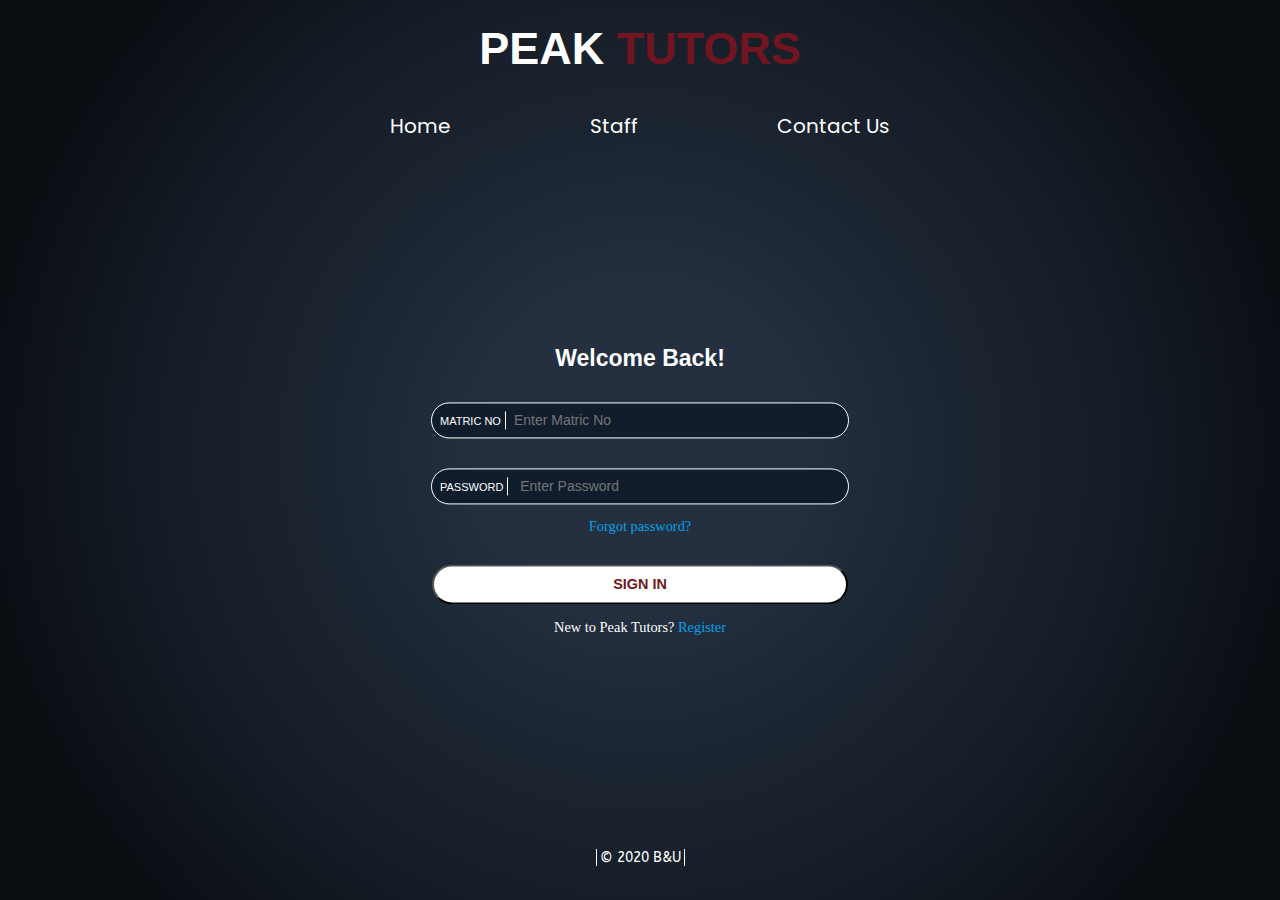
<file: index.html>
<!DOCTYPE html>
<html lang="en">
<head>
    <meta charset="UTF-8">
    <meta name="viewport" content="width=device-width, initial-scale=1.0, maximum-scale=1, user-scalable=0">
    <title>index</title>
    <link rel="stylesheet" href="peak.css" type="text/css">
    <link rel="stylesheet" href="peak1.css" type="text/css">
    <link href='https://fonts.googleapis.com/css?family=ABeeZee' rel="stylesheet">
    <link href='https://fonts.googleapis.com/css?family=Poppins' rel="stylesheet">
   
</head>
<body>
    <div class="grid-container">
        <div class="item1"><span class="you">Peak <span class="nope">Tutors</span></div>
        <div class="item2">
            <nav>
                <div class="hamburger">
                    <div class="line1"></div>
                    <div class="line2"></div>
                    <div class="line3"></div>
                </div>
                <ul class="nav-links">
                    <li><a class ="admit" href="#">Home</a></li>
                    <li><a class ="admit" href="#">Staff</a></li>
                    <li><a class ="admit" href="#">Contact Us</a></li>
                </ul>
            </nav>
        </div> 
        <div class="item3">
            <div id="item3a">
                <form autocomplete = "off" id="login-form" method="POST" action= "https://peak-tutors-ub.herokuapp.com/api/accounts/login/" >
                   <span id="note">Welcome Back!</span>
                    <div class="item3a1">
                        <label for="matricno">MATRIC NO</label>
                        <input type="text" id="matricno" name="matricno" placeholder="Enter Matric No" required pattern = "^([A-Za-z]{3})\/([1-9]{1}[0-9]{3})\/([0-9]{3})$" title="Requested format is ABC/2001/101"> <br>
                    </div>
                    <div class="item3a1">
                        <label for="password">PASSWORD</label>
                        <input type="password" id="password" name="password" placeholder=" Enter Password" required pattern = "[^\s]+" minlength="6" title="Password must not contain WhiteSpace, and at least 6 or more characters">
                    </div>
                    <div class="item3a2">
                        <a class="boom" href="#"><p>Forgot password?</p></a>
                        <input type="submit" id = "button" value="SIGN IN" class="typetwo">
                    </div>
                </form>
                <p class="boomtwo">New to Peak Tutors? 
                    <a id="signup-btn" onclick="kris()" class="boomthird" href="#">Register</a>
                </p>
            </div>
           <div id="item3b">
                <span id="note">REGISTER</span>
                <form autocomplete = "off" id="signup-form" method="POST" action="https://peak-tutors-ub.herokuapp.com/api/accounts/register/">
                    <div class="item3b1">
                        <label for="email">EMAIL</label>
                        <input type="email" id="email" name="email" placeholder= "Enter Email" required pattern = "^([a-zA-Z0-9_\.]+)@([a-zA-Z0-9_\.]+)\.([A-Za-z]{3})$" title="Requested format is name@example.com"> <br>
                    </div>
                    <div class="item3b1">
                        <label for="signup-matricno">MATRIC NO</label>
                        <input type="text" id="signup-matricno" name="signup-matricno" placeholder="Enter Matric No" required pattern = "^([A-Za-z]{3})\/([1-9]{1}[0-9]{3})\/([0-9]{3})$" title="Requested format is ABC/2001/101" > <br>  
                    </div>
                    <div class="item3b1">
                        <label for="signup-password">PASSWORD</label>
                        <input type="password" id="signup-password" name="signup-password" placeholder="Enter Password" required  pattern = "[^\s]+" minlength="6" title="Password must not contain WhiteSpace, and at least 6 or more characters"> <br>
                    </div>
                    <div class="item3b1">
                        <label for="password2">CONFIRM PASSWORD</label>
                        <input type="password" id="password2" name="password2" placeholder="Confirm Password" required> <br>
                    </div>
                    <input type="submit" id = "signbtn" value="SIGN UP" class="typetwo cup">
                </form>
            </div> 
        </div>
        <div class="item4">
            <div id="foot">
                <footer>
                    <!-- <a  class="gmail" href="mailto:ojoblessingabidemi@gmail.com" target="_blank"><i class="far fa-envelope fa-lg"></i></a>
                    <a class="linkedin"  href="https://www.linkedin.com/in/blessing-ojo-4848b6196" target="_blank"><i class="fab fa-linkedin fa-lg"></i></a>
                    <a  class="gmail" href="mailto:alozieuche17@gmail.com" target="_blank"><i class="far fa-envelope fa-lg"></i></a>
                    <a class="linkedin"  href="https://www.linkedin.com/in/alozie-uche/" target="_blank"><i class="fab fa-linkedin fa-lg"></i></a> -->
                    <p><span class="foot"> &#169; 2020 B&#38;U </p>
                </footer>
            </div>  
        </div>
    </div>
    <script src="jqry.js"></script>
    <script src="peakt.js"></script>
    <script src="index.js"></script>
    <!-- <script src="https://kit.fontawesome.com/a076d05399.js"></script> -->
</body>
</html>
</file>
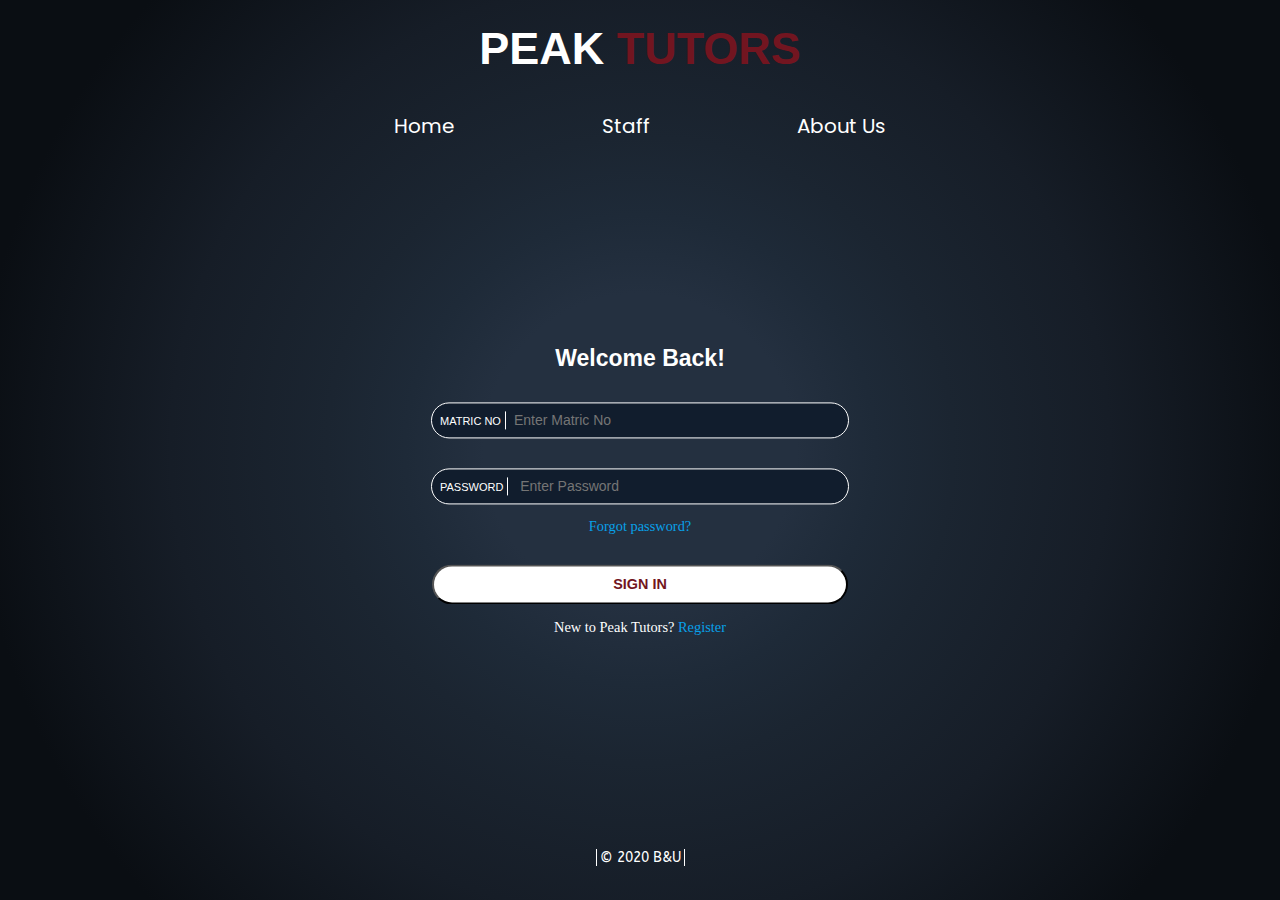
<file: Tutorial-Eportal/html/index.html>
<!DOCTYPE html>
<html lang="en">
<head>
    <meta charset="UTF-8">
    <meta name="viewport" content="width=device-width, initial-scale=1.0, maximum-scale=1, user-scalable=0">
    <title>index</title>
    <link rel="stylesheet" href="/Tutorial-Eportal/css/peak.css" type="text/css">
    <link rel="stylesheet" href="/Tutorial-Eportal/css/peak1.css" type="text/css">
    <link href='https://fonts.googleapis.com/css?family=ABeeZee' rel="stylesheet">
    <link href='https://fonts.googleapis.com/css?family=Poppins' rel="stylesheet">
   
</head>
<body>
    <div class="grid-container">
        <div class="item1"><span class="you">Peak <span class="nope">Tutors</span></div>
        <div class="item2">
            <nav>
                <div class="hamburger">
                    <div class="line1"></div>
                    <div class="line2"></div>
                    <div class="line3"></div>
                </div>
                <ul class="nav-links">
                    <li><a class ="admit" href="index.html">Home</a></li>
                    <li><a class ="admit" href="#">Staff</a></li>
                    <li><a class ="admit" href="#">About Us</a></li>
                </ul>
            </nav>
        </div> 
        <div class="item3">
            <div id="item3a">
                <form autocomplete = "off" id="login-form" method="POST" action= "https://peak-tutors-ub.herokuapp.com/api/accounts/login/" >
                   <span id="note">Welcome Back!</span>
                    <div class="item3a1">
                        <label for="matricno">MATRIC NO</label>
                        <input type="text" id="matricno" name="matricno" placeholder="Enter Matric No" required pattern = "^([A-Za-z]{3})\/([1-9]{1}[0-9]{3})\/([0-9]{3})$" title="Requested format is ABC/2001/101"> <br>
                    </div>
                    <div class="item3a1">
                        <label for="password">PASSWORD</label>
                        <input type="password" id="password" name="password" placeholder=" Enter Password" required pattern = "[^\s]+" minlength="6" title="Password must not contain WhiteSpace, and at least 6 or more characters">
                    </div>
                    <div class="item3a2">
                        <a class="boom" href="#"><p>Forgot password?</p></a>
                        <input type="submit" id = "button" value="SIGN IN" class="typetwo">
                    </div>
                </form>
                <p class="boomtwo">New to Peak Tutors? 
                    <a id="signup-btn" onclick="kris()" class="boomthird" href="#">Register</a>
                </p>
            </div>
           <div id="item3b">
                <span id="note">REGISTER</span>
                <form autocomplete = "off" id="signup-form" method="POST" action="https://peak-tutors-ub.herokuapp.com/api/accounts/register/">
                    <div class="item3b1">
                        <label for="email">EMAIL</label>
                        <input type="email" id="email" name="email" placeholder= "Enter Email" required pattern = "^([a-zA-Z0-9_\.]+)@([a-zA-Z0-9_\.]+)\.([A-Za-z]{3})$" title="Requested format is name@example.com"> <br>
                    </div>
                    <div class="item3b1">
                        <label for="signup-matricno">MATRIC NO</label>
                        <input type="text" id="signup-matricno" name="signup-matricno" placeholder="Enter Matric No" required pattern = "^([A-Za-z]{3})\/([1-9]{1}[0-9]{3})\/([0-9]{3})$" title="Requested format is ABC/2001/101" > <br>  
                    </div>
                    <div class="item3b1">
                        <label for="signup-password">PASSWORD</label>
                        <input type="password" id="signup-password" name="signup-password" placeholder="Enter Password" required  pattern = "[^\s]+" minlength="6" title="Password must not contain WhiteSpace, and at least 6 or more characters"> <br>
                    </div>
                    <div class="item3b1">
                        <label for="password2">CONFIRM PASSWORD</label>
                        <input type="password" id="password2" name="password2" placeholder="Confirm Password" required> <br>
                    </div>
                    <input type="submit" id = "signbtn" value="SIGN UP" class="typetwo cup">
                </form>
            </div> 
        </div>
        <div class="item4">
            <div id="foot">
                <footer>
                    <!-- <a  class="gmail" href="mailto:ojoblessingabidemi@gmail.com" target="_blank"><i class="far fa-envelope fa-lg"></i></a>
                    <a class="linkedin"  href="https://www.linkedin.com/in/blessing-ojo-4848b6196" target="_blank"><i class="fab fa-linkedin fa-lg"></i></a>
                    <a  class="gmail" href="mailto:alozieuche17@gmail.com" target="_blank"><i class="far fa-envelope fa-lg"></i></a>
                    <a class="linkedin"  href="https://www.linkedin.com/in/alozie-uche/" target="_blank"><i class="fab fa-linkedin fa-lg"></i></a> -->
                    <p><span class="foot"> &#169; 2020 B&#38;U </p>
                </footer>
            </div>  
        </div>
    </div>
    <script src="/Tutorial-Eportal/javascript/jqry.js"></script>
    <script src="/Tutorial-Eportal/javascript/peakt.js"></script>
    <script src="/Tutorial-Eportal/javascript/index.js"></script>
    <!-- <script src="https://kit.fontawesome.com/a076d05399.js"></script> -->
</body>
</html>
</file>
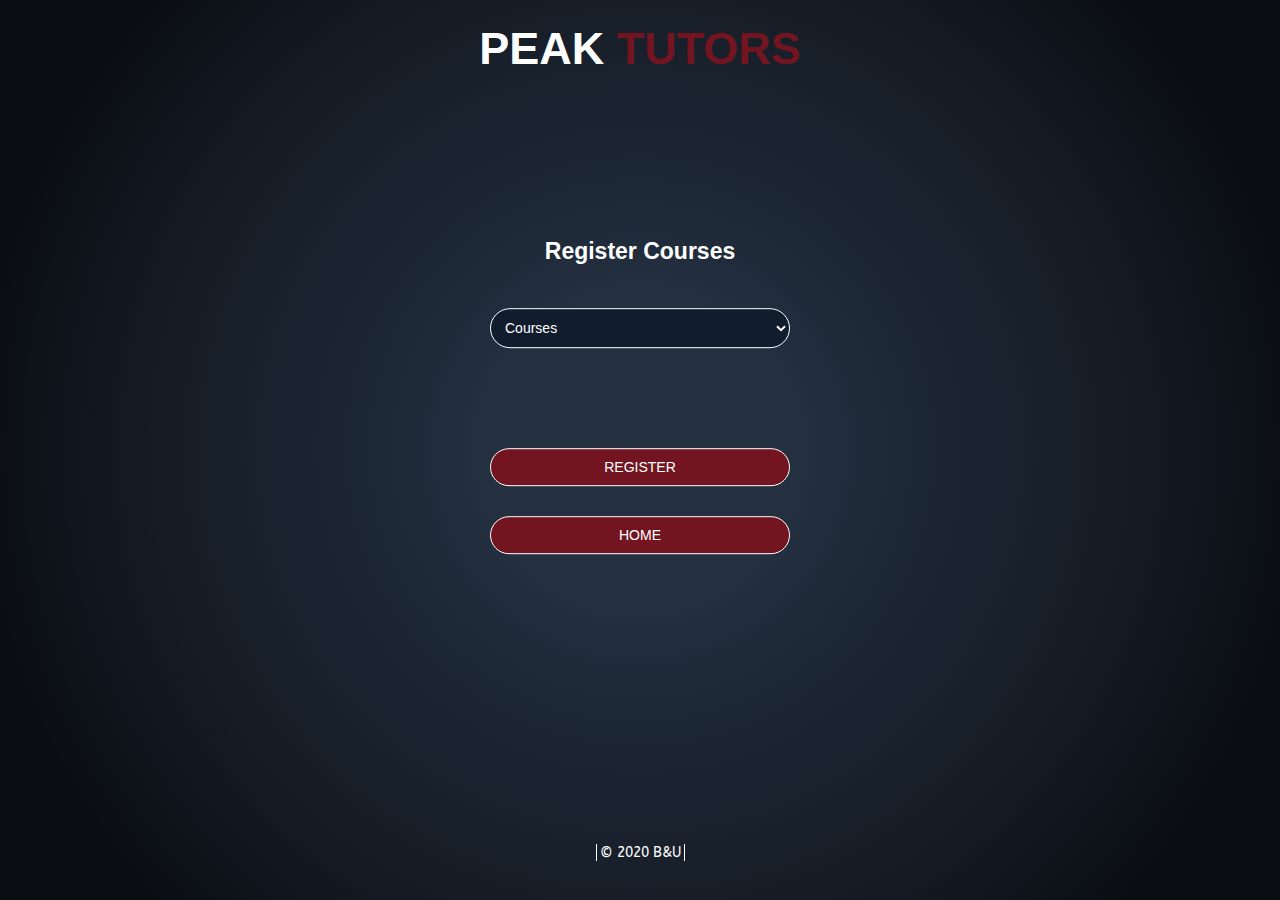
<file: RegisterCourse.html>
<!DOCTYPE html>
<html lang="en">
<head>
    <meta charset="UTF-8">
    <meta name="viewport" content="width=device-width, initial-scale=1.0">
    <title>Register Course</title>
    <link rel="stylesheet" href="RegisterCourse.css" type="text/css">
    <link rel="stylesheet" href="RegisterCourse1.css" type="text/css">
    <link href='https://fonts.googleapis.com/css?family=ABeeZee' rel="stylesheet">
</head>
<body>
    <div class="grid-container">
        <div class="item1"><span class="you">Peak <span class="nope">Tutors</span></div>
        <div class="item2">
            <div class="item2a">
                <p class="course">Register Courses</p>
                <form method = "POST" autocomplete= "off" id="registercourse" >
                    <select id="myselect" name="myselect">
                        <option>Courses</option>
                        
                    </select> <br>
                        <input type="submit" id = "submit" value="REGISTER">
                
                </form>
                <a href="homepage.html"><button class="submit">HOME</button></a>
            </div>
        </div>
        <div class="item3">
            <div id="foot">
                <footer>
                    <p><span class="foot"> &#169; 2020 B&#38;U </p>
                </footer>
            </div>  
        </div>
    </div>
    <script src="jqry.js"></script>
    <script src="RegisterCourse.js"></script>
</body>
</html>
</file>
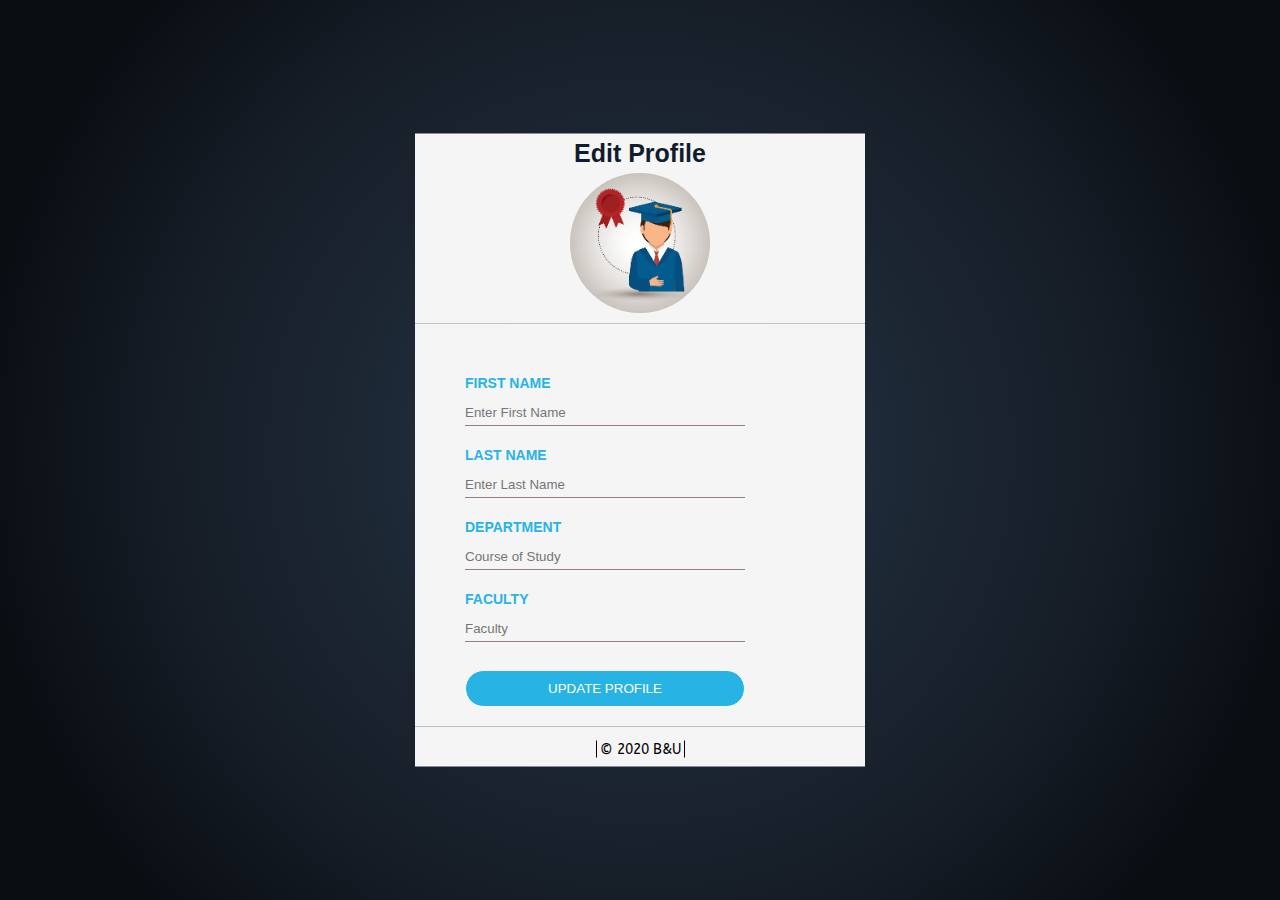
<file: Tutorial-Eportal/html/editprofile.html>
<!DOCTYPE html>
<html lang="en">
<head>
    <meta charset="UTF-8">
    <meta name="viewport" content="width=device-width, initial-scale=1.0, maximum-scale=1, user-scalable=0">
    <title>profile</title>
    <link rel = "stylesheet" href = "/Tutorial-Eportal/css/profile.css" type = "text/css">
    <link rel = "stylesheet" href = "/Tutorial-Eportal/css/profile.css" type = "text/css">
    <link href='https://fonts.googleapis.com/css?family=ABeeZee' rel="stylesheet">
</head>
<body>
    <div class = "grid-container">
        <div class = "item1">
            <div class="wrap">
                <span id="note">Edit Profile</span>
                <div class="image"></div>
            </div>
        </div>
        <div class = "item2">
            <div class="item2a">
                <form id="profileupdate" autocomplete = "off"  method="PUT">
                    <label for="firstname">FIRST NAME</label> <br>
                    <input type="text" id="firstname" name="firstname" placeholder="Enter First Name" required> <br>
                    <label for="lastname">LAST NAME</label> <br>
                    <input type="text" id="lastname" name="lastname" placeholder="Enter Last Name" required> <br>
                    <label for="department">DEPARTMENT</label> <br>
                    <input type="text" id="department" name="department" placeholder="Course of Study" required> <br>
                    <label for="faculty">FACULTY</label>  <br>
                    <input type="text" id="faculty" name="faculty" placeholder="Faculty" required> <br>
                    <input type="submit" id="profilebtn" class="typetwo" value="Update Profile">
                </form>
            </div>
         
        </div>
        <div class = "item3">
            <div id="foot">
                <footer>
                    <p><span class="foot"> &#169; 2020 B&#38;U </p>
                </footer>
            </div>
        </div>
    </div>
    <script src="/Tutorial-Eportal/javascript/jqry.js"></script>
    <script src="/Tutorial-Eportal/javascript/editprofile.js"></script>
</body>
</html>
</file>
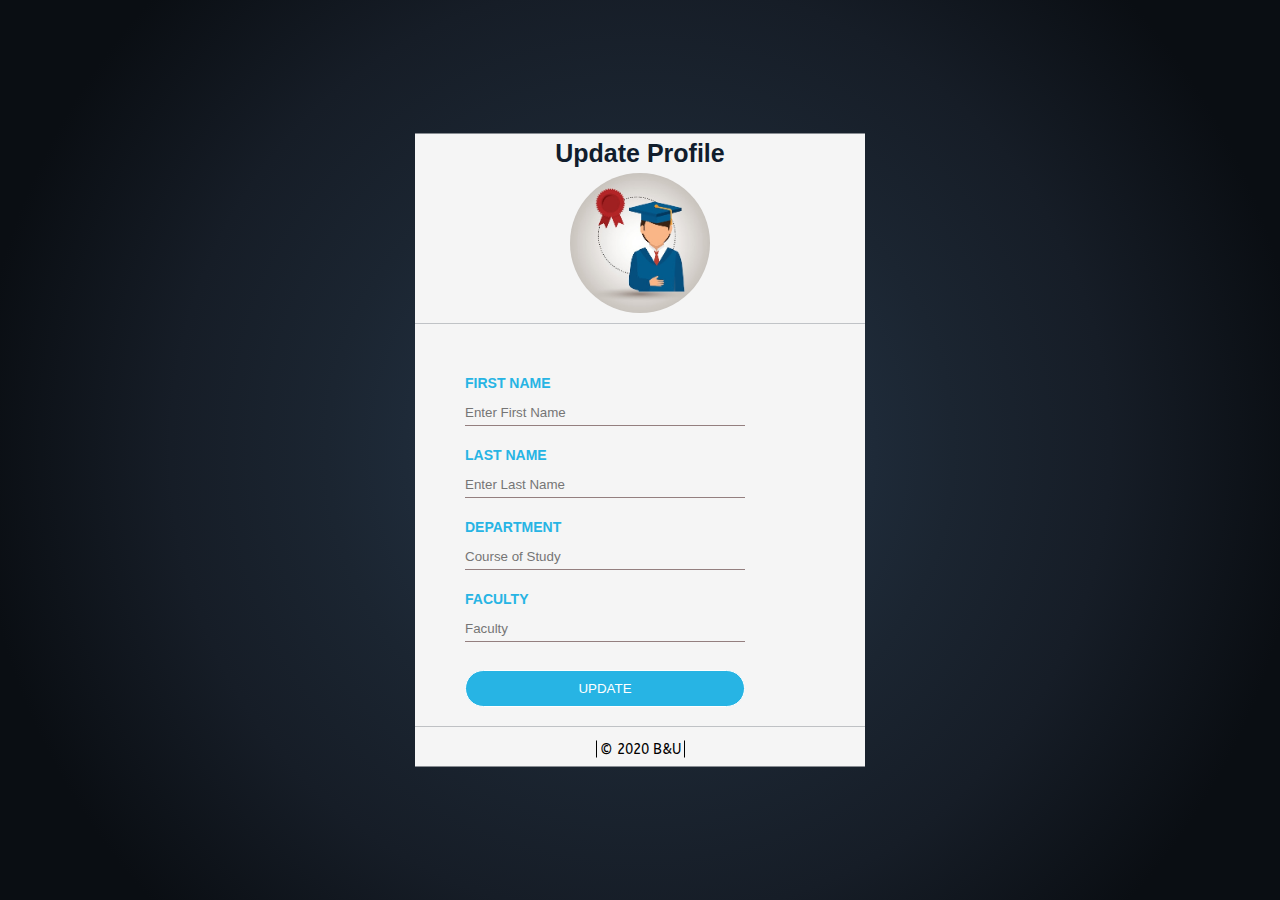
<file: Tutorial-Eportal/html/profile.html>
<!DOCTYPE html>
<html lang="en">
<head>
    <meta charset="UTF-8">
    <meta name="viewport" content="width=device-width, initial-scale=1.0, maximum-scale=1, user-scalable=0">
    <title>profile</title>
    <link rel = "stylesheet" href = "/Tutorial-Eportal/css/profile.css" type = "text/css">
    <link rel = "stylesheet" href = "/Tutorial-Eportal/css/profile1.css" type = "text/css">
    <link href='https://fonts.googleapis.com/css?family=ABeeZee' rel="stylesheet">
</head>
<body>
    <div class = "grid-container">
        <div class = "item1">
            <div class="wrap">
                <span id="note">Update Profile</span>
                <div class="image"></div>
            </div>
        </div>
        <div class = "item2">
            <div class="item2a">
                <form id="profileupdate" autocomplete = "off"  method="POST" action="https://peak-tutors-ub.herokuapp.com/api/accounts/profile-update/">
                    <label for="firstname">FIRST NAME</label> <br>
                    <input type="text" id="firstname" name="firstname" placeholder="Enter First Name" required> <br>
                    <label for="lastname">LAST NAME</label> <br>
                    <input type="text" id="lastname" name="lastname" placeholder="Enter Last Name" required> <br>
                    <label for="department">DEPARTMENT</label> <br>
                    <input type="text" id="department" name="department" placeholder="Course of Study" required> <br>
                    <label for="faculty">FACULTY</label>  <br>
                    <input type="text" id="faculty" name="faculty" placeholder="Faculty" required> <br>
                    <input type="submit" id="profilebtn" class="typetwo" value="Update">
                </form>
            </div>
         
        </div>
        <div class = "item3">
            <div id="foot">
                <footer>
                    <p><span class="foot"> &#169; 2020 B&#38;U </p>
                </footer>
            </div>
        </div>
    </div>
    <script src="/Tutorial-Eportal/javascript/jqry.js"></script>
    <script src="/Tutorial-Eportal/javascript/profile.js"></script>
</body>
</html>
</file>
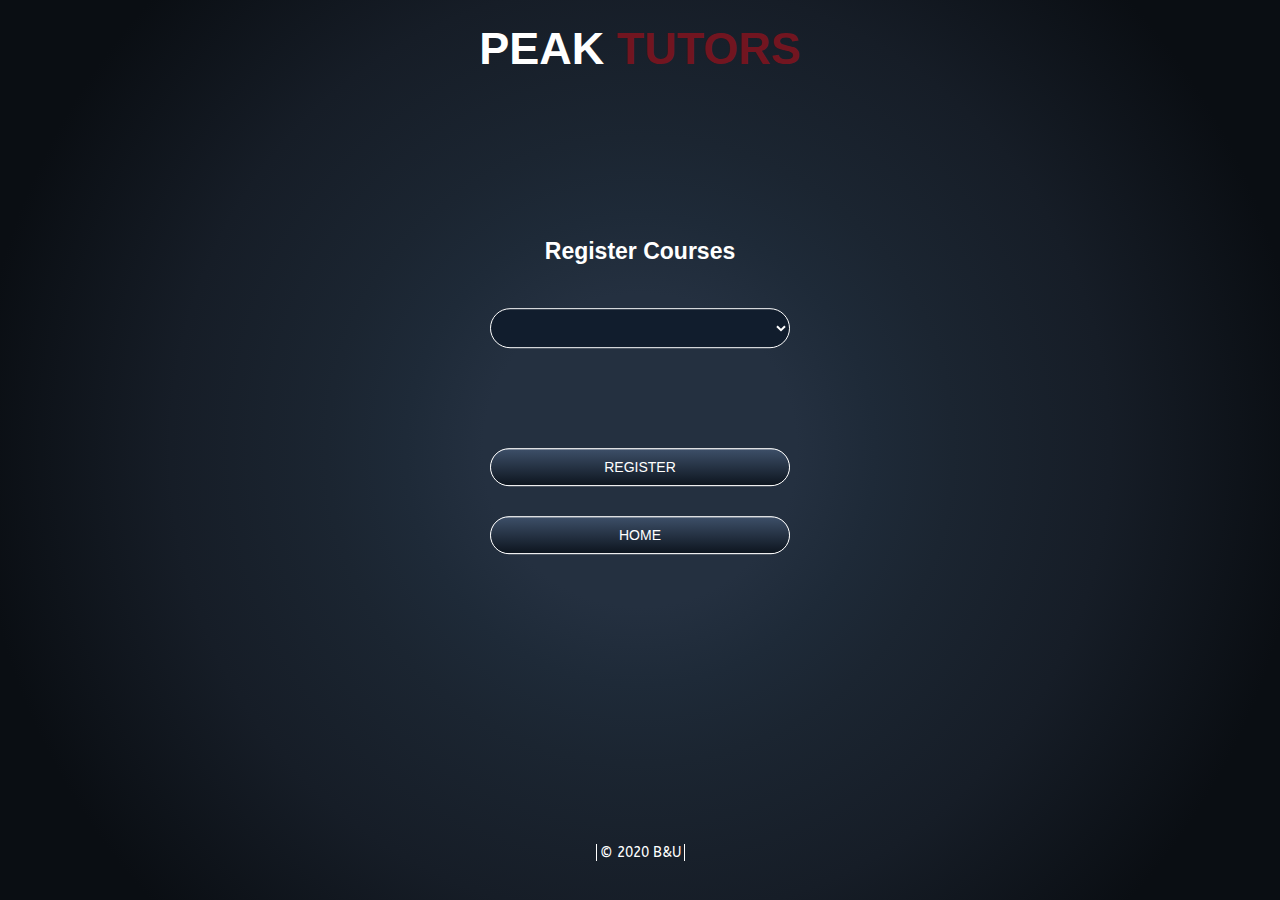
<file: Tutorial-Eportal/html/RegisterCourse.html>
<!DOCTYPE html>
<html lang="en">
<head>
    <meta charset="UTF-8">
    <meta name="viewport" content="width=device-width, initial-scale=1.0, maximum-scale=1, user-scalable=0">
    <title>Register Course</title>
    <link rel="stylesheet" href="/Tutorial-Eportal/css/RegisterCourse.css" type="text/css">
    <link rel="stylesheet" href="/Tutorial-Eportal/css/RegisterCourse1.css" type="text/css">
    <link href='https://fonts.googleapis.com/css?family=ABeeZee' rel="stylesheet">
</head>
<body>
    <div class="grid-container">
        <div class="item1"><span class="you">Peak <span class="nope">Tutors</span></div>
        <div class="item2">
            <div class="item2a">
                <p class="course">Register Courses</p>
                <form method = "POST" autocomplete= "off" id="registercourse" >
                    <select id="myselect" name="myselect">
                       
                        
                    </select> <br>
                        <input type="submit" id = "submit" value="REGISTER">
                
                </form>
                <a href="homepage.html"><button class="submit">HOME</button></a>
            </div>
        </div>
        <div class="item3">
            <div id="foot">
                <footer>
                    <p><span class="foot"> &#169; 2020 B&#38;U </p>
                </footer>
            </div>  
        </div>
    </div>
    <script src="/Tutorial-Eportal/javascript/jqry.js"></script>
    <script src="/Tutorial-Eportal/javascript/RegisterCourse.js"></script>
</body>
</html>
</file>
<file: peak.css>
a.gmail:hover{
    color: red;
}
a.linkedin:hover{
    color:#0e76a8;
}

html{
   background-image: radial-gradient(circle,#243040 20%, #1e2a38 30%, #1b2531 40%, #161d27 60%,  #0a0e13 85% );
   background-repeat: no-repeat;
   background-size: cover;
}
.boom{
    font-size:0.9em;
    text-decoration: none;
    color:#08a0e9;
}
.boom:hover, .boomthird:hover{
    color:#5d4954;
}
.boomtwo{
    font-size:0.9em;
    color:white;
}
.boomthird{
    text-decoration: none;
    color:#08a0e9;
}


body{
    margin:0;
    padding:0;
   
}
html,body{
    height:100%;
}
.fa-sign-in-alt, .fa-user-circle{
    padding-right:10px;
}
.nav-links{
    display: flex;
    width:50%;
    height:70px;
    justify-content: space-around;
    align-items: center;
    margin:0 auto;
}
.nav-links li a{
    color:white;
    text-decoration: none;
    font-size: 20px;
    font-family:'Poppins';
    cursor:pointer;
}
 a.admit:hover{
    color:#7cb3e1;
    border-bottom:2px solid #7cb3e1;
    padding-bottom:5px;
    
}
#foot{
    padding-top:15px;
    text-align: center;
    color:white;
    font-family: 'ABeeZee';
    font-size: 0.9em;
  
}
.foot{
    padding:0px 3px;
    border-right:thin solid white;
    border-left:thin solid white;
}
.gmail,.linkedin{
    padding:7px;
    color:black;
    font-size:1.1em;
}
.grid-container{
    display:grid;
    height:100%;
    background-color: transparent;
    grid-template-columns: auto ;
    grid-template-rows: 90px 70px auto 80px;
    grid-row-gap: 1px;
}
.grid-container > div{
    background-color:transparent;
   
}
input{
    background-color:transparent;
    outline: none;
    
}
.nope{
    color:#721520;
}
.item1{
    text-transform: uppercase;
    color: white;
    padding-top:22.5px;
    text-align: center;
    font-size: 45px;
    font-weight: 600;
    font-family:'Segoe UI', Tahoma, Geneva, Verdana, sans-serif;
    
    
 
}
#item3a{
    text-align: center;
    margin:0 auto;
    position: relative;
    top:50%;
    transform:translateY(-50%);
    
}
#item3b{
    text-align: center;
    margin:0 auto;
    position:relative;
    top:50%;
    transform:translateY(-50%);
    display:none;
}
#note{
    color:white;
    font-weight:700;
    font-size:23px;
   
    font-family: 'Open Sans', sans-serif;
 
}
#countdown{
    font-size:16px;
    color:white;
}
.typetwo{
    font-family: 'Open Sans', sans-serif;
    padding:10px ;
    width:416px;
    text-align: center;
    border-radius:2em;
    margin-top:15px;
    cursor:pointer;
    background-color:white;
    color:#721520;
    font-weight:700;
    font-size: 0.9em;
}
.typetwo:hover{
    box-shadow: 3px 3px 11px 0px rgba(0, 0, 0, 0.7);
    transform: translate(5px,-5px);
}
input[type="submit"]:disabled{
    font-family: 'Open Sans', sans-serif;
    padding:10px ;
    width:416px;
    text-align: center;
    border-radius:2em;
    margin-top:15px;
    cursor:pointer;
    background-color:gray;
    color:#721520;
    font-weight:700;
    font-size: 0.9em;
    transform: translate(-5px,5px);
    box-shadow: 0px 0px 0px 0px rgba(0, 0, 0, 0);
    cursor:not-allowed;
    
}

.cup{
    margin-top:35px;
}
ul{
    list-style-type: none;
    margin:0;
    padding:0;
   
}
label{
    color:white;
    font-size: 11px;
    font-family: 'Open Sans', sans-serif;
}
#matricno, #password, #email, #password2, #signup-matricno, #signup-password{
    font-family: 'Open Sans', sans-serif;
    color:white;
    width:80%;
    font-size: 14px;
    border:none;
    border-left:1px solid white;
    padding-left: 8px;
}
.item3a1{
    border:1px solid white;
    padding:8px;
    border-radius:2em;
    width:400px;
    margin: 0 auto;
    margin-top:30px;
    text-align: left;
    background-color:#111d2d;
}
.item3b1{
    border:1px solid white;
    padding:8px;
    border-radius:2em;
    width:400px;
    margin: 0 auto;
    margin-top:20px;
    text-align: left;
    background-color:#111d2d;
}
.item3a2{
    margin:0 auto;
}
#password2{
    width:60%;
}
</file>
<file: peak1.css>
@media screen and (max-width:1100px) and (min-height:1000px){
    .nav-links{
        margin:0 auto;
    }
    #item3a, #item3b{
        position: relative;
        top:30%;
        transform:translateY(-30%);
        
    }
    .item1{
        padding-top:20px;
        font-size: 50px;
        font-weight: 600;
    }
}
@media screen and (max-width:1023px){
    .item1{
     
        font-size: 45px;
        font-weight: 600;
    }
    html{
        background-image: radial-gradient(circle,#243040 20%, #1e2a38 30%, #1b2531 40%, #161d27 50%,  #0a0e13 80% );
        background-repeat: no-repeat;
     }
}
@media screen and (max-width:900px){
    html{
        background-image: radial-gradient(circle,#243040 25%, #1e2a38 40%, #1b2531 50%, #161d27 60%,  #0a0e13 80% );
       
     }
     #item3a, #item3b{
        position: relative;
        top:30%;
        transform:translateY(-30%);
        
    }
     .item3a1{
    
        width:400px;
        margin-top:30px;
    }
    .item3b1{
        border:1px solid white;
        border-radius:2em;
        width:400px;
        margin-top:20px;
    }
    .boomtwo{
        padding-top: 10px;
    }
    .nav-links li a{
        font-size: 18px;
    }
    .item1{
        padding-top:25px;
        font-size: 40px;
        font-weight: 600;
    }
}

@media screen and (max-width:770px){
    html{
        background-image: radial-gradient(circle,#243040 35%, #1e2a38 40%, #1b2531 50%, #161d27 60%,  #0a0e13 70% );
        background-repeat: no-repeat;
       
     }
    .item1{
        font-size: 38px;
        padding-top:26px;
        font-weight: 600;
       
    }
    #note{
        font-size: 21px;
    }
}

@media screen and (max-width:600px){
    .item1{
        font-size: 38px;
        padding-top:26px;
        font-weight: 600;
    }
    .gmail,.linkedin{
        font-size:0.95em;
    }
}
@media screen and (max-width:540px){
    html{
        background-image: radial-gradient(circle,#243040 30%, #1e2a38 40%, #1b2531 50%, #161d27 60%, #0a0e13 80% );
        background-repeat: no-repeat;
     }
     #note{
        font-size: 20px;
    }
    a.admit:hover{
        color:rgba(0,0,0,0.8);
        border-bottom:2px solid rgba(0,0,0,0.8);
        padding-bottom:5px;
    }
    #item3a, #item3b{
        position: relative;
        top:20%;
        transform:translateY(-20%);
    }
    .grid-container{
        grid-template-rows: 80px 70px auto 90px;
    }
    .item1{
        font-size: 30px;
        font-weight: 650;
        padding-top:25px;
    }
    .hamburger div{
        width:25px;
        height:3px;
        background-color: white;
        margin:5px;
        transition:all 0.3s ease;
    }
    nav{
        position:relative;
    }
    .hamburger{
        position:absolute;
        cursor:pointer;
        transform: translateX(-5%);
        right:5%;
        margin-top:17.5px;
        z-index:2;
    }
    .nav-links{
        background-color:#243040;
        position:fixed;
        height:30vh;
        width:100%;
        flex-direction: column;
        z-index:1;
        clip-path:circle(100px at 90% -120%);
        -webkit-clip-path:circle(100px at 90% -120%);
        transition: all 1s ease-out;
       
    }
    .nav-links li{
        opacity:0;
    }
    .nav-links li a{
        color:white;
        font-size:16px;
    }
    .nav-links.open{
        pointer-events: all;
        clip-path:circle(310px at 50% -15%);
        -webkit-clip-path:circle(310px at 50% -15%);
    }
    @keyframes navLinkFade{
        from{
            opacity:0;
            transform:translate(50px);
        }
        to{
            opacity:1;
            transform:translate(0px);
        }
    }
    .bum .line1{
        transform: rotate(-405deg) translate(-5px,6px);
        background-color: white;

    }
    .bum .line2{
      opacity:0;
    }
    .bum .line3{
        transform: rotate(405deg) translate(-5px,-6px);
        background-color: white;
    }
        
    .item3a1{
        width:250px;
        margin-top:30px;
    }
    .item3b1{
        width:250px;
        margin-top:20px;
    }
    .typetwo{
        width:266px;
        padding:8px;
    }
    input[type="submit"]:disabled{
        width:266px;
        padding:8px;
    }
 
    #matricno, #password, #email, #password2, #signup-matricno, #signup-password{
        width:70%;
        font-size: 12px;
    }
    #password2{
        width:45%;
    }
    .cup{
        margin-top:30px;
    }
}
@media screen and (max-width:410px){
   
    .gmail,.linkedin{
        font-size:0.9em;
    }
    .item1{
        font-size:30px;
        font-weight: 650;
       
    }
  
  
}

@media screen and (max-width:400px){
    .item1{
        font-size:25px;
        font-weight: 650;
        padding-top:23px;
        
    }
    .hamburger{
        margin-top:2.5px;
    }
    .grid-container{
        grid-template-rows: 70px 40px auto 80px;
    }
    html{
        background-image: radial-gradient(circle,#243040 30%, #1e2a38 40%, #1b2531 50%, #161d27 60%, #0a0e13 80% );
        background-repeat: no-repeat;
       
     }
     #note{
        font-size: 18px;
    }
    
}
@media screen and (max-width:315px){
    .item3a1{
        width:200px;
        margin-top:30px;
    }
    .item3b1{
        width:200px;
        margin-top:20px;
        
    }
    .typetwo{
        width:216px;
        padding:8px;
    }
    input[type="submit"]:disabled{
        width:216px;
        padding:8px;
    }
 
    #matricno, #password, #email, #password2, #signup-matricno, #signup-password{
        width:60%;
        font-size: 13px;
    }
    #password2{
        width:90%;
        color:white;
        border-left:none;
        font-size: 15px;
    }
    .cup{
        margin-top:30px;
    }
    label{
        font-size: 11px;
    }
    label[for=password2]{
        display:none;
    }
}
@media screen and (max-width:305px){
   
    .item1{
        font-size:20px;
        font-weight:650;
        padding-top:25px;
        text-align: center;
        
    }
    html{
        background-image: radial-gradient(circle,#243040 30%, #1e2a38 40%, #1b2531 50%, #161d27 60%, #0a0e13 90% );
        background-repeat: no-repeat;
       
     }
     #note{
        font-size: 16px;
    }
    
}
@media screen and (max-width:250px){
    .item1{
        font-size:18px;
        font-weight:650;
        padding-top:26px;
        
    }

    
}
@media screen and (max-width:278px){
    .item3a1{
        width:190px;
    }
    .item3b1{
        width:190px;
        
    }
    .typetwo{
        width:206px;
        padding:8px;
    }
    input[type="submit"]:disabled{
        width:206px;
        padding:8px;
    }
 
    #matricno, #password, #email, #password2, #signup-matricno, #signup-password{
        width:60%;
        font-size: 13px;
    }
    #password2{
        width:90%;
        font-size: 13px;
    }
    .cup{
        margin-top:25px;
    }
    label{
        font-size: 10px;
    }


}
@media screen and (max-width:213px){
    .item1{
        text-align: center;
    }
    .item3a1{
        width:150px;
    }
    .item3b1{
        width:150px;
        
    }
    .typetwo{
        width:166px;
        padding:8px;
    }
    input[type="submit"]:disabled{
        width:166px;
        padding:8px;
    }
 
    #matricno, #password, #email, #password2, #signup-matricno, #signup-password{
        width:90%;
        font-size: 13px;
        border-left: none;
    }
    #password2{
        width:90%;
        font-size: 13px;
    }
    .cup{
        margin-top:25px;
    }
    label{
        display:none;
        font-size: 10px;
    }
   
}
</file>
<file: Tutorial-Eportal/css/peak.css>
a.gmail:hover{
    color: red;
}
a.linkedin:hover{
    color:#0e76a8;
}

html{
   background-image: radial-gradient(circle,#243040 20%, #1e2a38 30%, #1b2531 40%, #161d27 60%,  #0a0e13 85% );
   background-repeat: no-repeat;
   background-size: cover;
}
.boom{
    font-size:0.9em;
    text-decoration: none;
    color:#08a0e9;
}
.boom:hover, .boomthird:hover{
    color:#5d4954;
}
.boomtwo{
    font-size:0.9em;
    color:white;
}
.boomthird{
    text-decoration: none;
    color:#08a0e9;
}


body{
    margin:0;
    padding:0;
   
}
html,body{
    height:100%;
}
.fa-sign-in-alt, .fa-user-circle{
    padding-right:10px;
}
.nav-links{
    display: flex;
    width:50%;
    height:70px;
    justify-content: space-around;
    align-items: center;
    margin:0 auto;
}
.nav-links li a{
    color:white;
    text-decoration: none;
    font-size: 20px;
    font-family:'Poppins';
    cursor:pointer;
}
 a.admit:hover{
    color:#7cb3e1;
    border-bottom:2px solid #7cb3e1;
    padding-bottom:5px;
    
}
#foot{
    padding-top:15px;
    text-align: center;
    color:white;
    font-family: 'ABeeZee';
    font-size: 0.9em;
  
}
.foot{
    padding:0px 3px;
    border-right:thin solid white;
    border-left:thin solid white;
}
.gmail,.linkedin{
    padding:7px;
    color:black;
    font-size:1.1em;
}
.grid-container{
    display:grid;
    height:100%;
    background-color: transparent;
    grid-template-columns: auto ;
    grid-template-rows: 90px 70px auto 80px;
    grid-row-gap: 1px;
}
.grid-container > div{
    background-color:transparent;
   
}
input{
    background-color:transparent;
    outline: none;
    
}
.nope{
    color:#721520;
}
.item1{
    text-transform: uppercase;
    color: white;
    padding-top:22.5px;
    text-align: center;
    font-size: 45px;
    font-weight: 600;
    font-family:'Segoe UI', Tahoma, Geneva, Verdana, sans-serif;
    
    
 
}
#item3a{
    text-align: center;
    margin:0 auto;
    position: relative;
    top:50%;
    transform:translateY(-50%);
    
}
#item3b{
    text-align: center;
    margin:0 auto;
    position:relative;
    top:50%;
    transform:translateY(-50%);
    display:none;
}
#note{
    color:white;
    font-weight:700;
    font-size:23px;
   
    font-family: 'Open Sans', sans-serif;
 
}
#countdown{
    font-size:16px;
    color:white;
}
.typetwo{
    font-family: 'Open Sans', sans-serif;
    padding:10px ;
    width:416px;
    text-align: center;
    border-radius:2em;
    margin-top:15px;
    cursor:pointer;
    background-color:white;
    color:#721520;
    font-weight:700;
    font-size: 0.9em;
}
.typetwo:hover{
    box-shadow: 3px 3px 11px 0px rgba(0, 0, 0, 0.7);
    transform: translate(5px,-5px);
}
input[type="submit"]:disabled{
    font-family: 'Open Sans', sans-serif;
    padding:10px ;
    width:416px;
    text-align: center;
    border-radius:2em;
    margin-top:15px;
    cursor:pointer;
    background-color:gray;
    color:#721520;
    font-weight:700;
    font-size: 0.9em;
    transform: translate(-5px,5px);
    box-shadow: 0px 0px 0px 0px rgba(0, 0, 0, 0);
    cursor:not-allowed;
    
}

.cup{
    margin-top:35px;
}
ul{
    list-style-type: none;
    margin:0;
    padding:0;
   
}
label{
    color:white;
    font-size: 11px;
    font-family: 'Open Sans', sans-serif;
}
#matricno, #password, #email, #password2, #signup-matricno, #signup-password{
    font-family: 'Open Sans', sans-serif;
    color:white;
    width:80%;
    font-size: 14px;
    border:none;
    border-left:1px solid white;
    padding-left: 8px;
}
.item3a1{
    border:1px solid white;
    padding:8px;
    border-radius:2em;
    width:400px;
    margin: 0 auto;
    margin-top:30px;
    text-align: left;
    background-color:#111d2d;
}
.item3b1{
    border:1px solid white;
    padding:8px;
    border-radius:2em;
    width:400px;
    margin: 0 auto;
    margin-top:20px;
    text-align: left;
    background-color:#111d2d;
}
.item3a2{
    margin:0 auto;
}
#password2{
    width:60%;
}
</file>
<file: Tutorial-Eportal/css/peak1.css>
@media screen and (max-width:1100px) and (min-height:1000px){
    .nav-links{
        margin:0 auto;
    }
    #item3a, #item3b{
        position: relative;
        top:30%;
        transform:translateY(-30%);
        
    }
    .item1{
        padding-top:20px;
        font-size: 50px;
        font-weight: 600;
    }
}
@media screen and (max-width:1023px){
    .item1{
     
        font-size: 45px;
        font-weight: 600;
    }
    html{
        background-image: radial-gradient(circle,#243040 20%, #1e2a38 30%, #1b2531 40%, #161d27 50%,  #0a0e13 80% );
        background-repeat: no-repeat;
     }
}
@media screen and (max-width:900px){
    html{
        background-image: radial-gradient(circle,#243040 25%, #1e2a38 40%, #1b2531 50%, #161d27 60%,  #0a0e13 80% );
       
     }
     #item3a, #item3b{
        position: relative;
        top:30%;
        transform:translateY(-30%);
        
    }
     .item3a1{
    
        width:400px;
        margin-top:30px;
    }
    .item3b1{
        border:1px solid white;
        border-radius:2em;
        width:400px;
        margin-top:20px;
    }
    .boomtwo{
        padding-top: 10px;
    }
    .nav-links li a{
        font-size: 18px;
    }
    .item1{
        padding-top:25px;
        font-size: 40px;
        font-weight: 600;
    }
}

@media screen and (max-width:770px){
    html{
        background-image: radial-gradient(circle,#243040 35%, #1e2a38 40%, #1b2531 50%, #161d27 60%,  #0a0e13 70% );
        background-repeat: no-repeat;
       
     }
    .item1{
        font-size: 38px;
        padding-top:26px;
        font-weight: 600;
       
    }
    #note{
        font-size: 21px;
    }
}

@media screen and (max-width:600px){
    .item1{
        font-size: 38px;
        padding-top:26px;
        font-weight: 600;
    }
    .gmail,.linkedin{
        font-size:0.95em;
    }
}
@media screen and (max-width:540px){
    html{
        background-image: radial-gradient(circle,#243040 30%, #1e2a38 40%, #1b2531 50%, #161d27 60%, #0a0e13 80% );
        background-repeat: no-repeat;
     }
     #note{
        font-size: 20px;
    }
    a.admit:hover{
        color:rgba(0,0,0,0.8);
        border-bottom:2px solid rgba(0,0,0,0.8);
        padding-bottom:5px;
    }
    #item3a, #item3b{
        position: relative;
        top:20%;
        transform:translateY(-20%);
    }
    .grid-container{
        grid-template-rows: 80px 70px auto 90px;
    }
    .item1{
        font-size: 30px;
        font-weight: 650;
        padding-top:25px;
    }
    .hamburger div{
        width:25px;
        height:3px;
        background-color: white;
        margin:5px;
        transition:all 0.3s ease;
    }
    nav{
        position:relative;
    }
    .hamburger{
        position:absolute;
        cursor:pointer;
        transform: translateX(-5%);
        right:5%;
        margin-top:17.5px;
        z-index:2;
    }
    .nav-links{
        background-color:#243040;
        position:fixed;
        height:30vh;
        width:100%;
        flex-direction: column;
        z-index:1;
        clip-path:circle(100px at 90% -120%);
        -webkit-clip-path:circle(100px at 90% -120%);
        transition: all 1s ease-out;
       
    }
    .nav-links li{
        opacity:0;
    }
    .nav-links li a{
        color:white;
        font-size:16px;
    }
    .nav-links.open{
        pointer-events: all;
        clip-path:circle(310px at 50% -15%);
        -webkit-clip-path:circle(310px at 50% -15%);
    }
    @keyframes navLinkFade{
        from{
            opacity:0;
            transform:translate(50px);
        }
        to{
            opacity:1;
            transform:translate(0px);
        }
    }
    .bum .line1{
        transform: rotate(-405deg) translate(-5px,6px);
        background-color: white;

    }
    .bum .line2{
      opacity:0;
    }
    .bum .line3{
        transform: rotate(405deg) translate(-5px,-6px);
        background-color: white;
    }
        
    .item3a1{
        width:250px;
        margin-top:30px;
    }
    .item3b1{
        width:250px;
        margin-top:20px;
    }
    .typetwo{
        width:266px;
        padding:8px;
    }
    input[type="submit"]:disabled{
        width:266px;
        padding:8px;
    }
 
    #matricno, #password, #email, #password2, #signup-matricno, #signup-password{
        width:70%;
        font-size: 12px;
    }
    #password2{
        width:45%;
    }
    .cup{
        margin-top:30px;
    }
}
@media screen and (max-width:410px){
   
    .gmail,.linkedin{
        font-size:0.9em;
    }
    .item1{
        font-size:30px;
        font-weight: 650;
       
    }
  
  
}

@media screen and (max-width:400px){
    .item1{
        font-size:25px;
        font-weight: 650;
        padding-top:23px;
        
    }
    .hamburger{
        margin-top:2.5px;
    }
    .grid-container{
        grid-template-rows: 70px 40px auto 80px;
    }
    html{
        background-image: radial-gradient(circle,#243040 30%, #1e2a38 40%, #1b2531 50%, #161d27 60%, #0a0e13 80% );
        background-repeat: no-repeat;
       
     }
     #note{
        font-size: 18px;
    }
    
}
@media screen and (max-width:315px){
    .item3a1{
        width:200px;
        margin-top:30px;
    }
    .item3b1{
        width:200px;
        margin-top:20px;
        
    }
    .typetwo{
        width:216px;
        padding:8px;
    }
    input[type="submit"]:disabled{
        width:216px;
        padding:8px;
    }
 
    #matricno, #password, #email, #password2, #signup-matricno, #signup-password{
        width:60%;
        font-size: 13px;
    }
    #password2{
        width:90%;
        color:white;
        border-left:none;
        font-size: 15px;
    }
    .cup{
        margin-top:30px;
    }
    label{
        font-size: 11px;
    }
    label[for=password2]{
        display:none;
    }
}
@media screen and (max-width:305px){
   
    .item1{
        font-size:20px;
        font-weight:650;
        padding-top:25px;
        text-align: center;
        
    }
    html{
        background-image: radial-gradient(circle,#243040 30%, #1e2a38 40%, #1b2531 50%, #161d27 60%, #0a0e13 90% );
        background-repeat: no-repeat;
       
     }
     #note{
        font-size: 16px;
    }
    
}
@media screen and (max-width:250px){
    .item1{
        font-size:18px;
        font-weight:650;
        padding-top:26px;
        
    }

    
}
@media screen and (max-width:278px){
    .item3a1{
        width:190px;
    }
    .item3b1{
        width:190px;
        
    }
    .typetwo{
        width:206px;
        padding:8px;
    }
    input[type="submit"]:disabled{
        width:206px;
        padding:8px;
    }
 
    #matricno, #password, #email, #password2, #signup-matricno, #signup-password{
        width:60%;
        font-size: 13px;
    }
    #password2{
        width:90%;
        font-size: 13px;
    }
    .cup{
        margin-top:25px;
    }
    label{
        font-size: 10px;
    }


}
@media screen and (max-width:213px){
    .item1{
        text-align: center;
    }
    .item3a1{
        width:150px;
    }
    .item3b1{
        width:150px;
        
    }
    .typetwo{
        width:166px;
        padding:8px;
    }
    input[type="submit"]:disabled{
        width:166px;
        padding:8px;
    }
 
    #matricno, #password, #email, #password2, #signup-matricno, #signup-password{
        width:90%;
        font-size: 13px;
        border-left: none;
    }
    #password2{
        width:90%;
        font-size: 13px;
    }
    .cup{
        margin-top:25px;
    }
    label{
        display:none;
        font-size: 10px;
    }
   
}
</file>
<file: RegisterCourse.css>
*{
    box-sizing: border-box;
}
body,html{
    height:100%;
}
body{
    margin:0;
    padding:0;
}
.course{
    color:white;
    font-weight:700;
    font-size:23px;
    font-family: 'Open Sans', sans-serif;
    padding-bottom: 20px;
}
#foot{
    padding-top:10px;
    text-align: center;
    color:white;
    font-family: 'ABeeZee';
    font-size: 0.9em;
  
}
.foot{
    padding:0px 3px;
    border-right:thin solid white;
    border-left:thin solid white;
}

.grid-container{
    display:grid;
    height:100%;
    grid-template-columns: auto;
    grid-template-rows: 90px auto 80px;
    grid-gap:2px;
}
.grid-container > div{
    background-color: transparent;
}
html{
    background-image: radial-gradient(circle,#243040 20%, #1e2a38 30%, #1b2531 40%, #161d27 60%,  #0a0e13 85% );
    background-repeat: no-repeat;
    background-size: cover;
}
.nope{
    color:#721520;
}
.item1{
    text-transform: uppercase;
    color: white;
    padding-top:22.5px;
    text-align: center;
    font-size: 45px;
    font-weight: 600;
    font-family:'Segoe UI', Tahoma, Geneva, Verdana, sans-serif;
}
.item2a{
    text-align: center;
    position: relative;
    top:30%;
    transform:translateY(-30%);
}
select{
    border:1px solid white;
    border-radius:2em;
    width:300px;
    background-color:#111d2d;
    color:white;
    padding:10px;
    font-family: 'Open Sans', sans-serif;
    font-size:14px;
    outline:none;
   

}
option{
    outline:none;
}
input[type=submit]{
  
    border:1px solid white;
    border-radius:2em;
    width:300px;
    background-color:#721520;
    color:white;
    padding:10px;
    font-family: 'Open Sans', sans-serif;
    font-size:14px;
    cursor:pointer;
    margin-top:100px;

}
input[type="submit"]:disabled{
    border:none;
    background-color:gray;
    color:black;
    transform: translate(0px,0px);
    box-shadow: 0px 0px 0px 0px rgba(0, 0, 0, 0);
    cursor:not-allowed;
    
}
input[type="submit"]:hover{
    box-shadow: 3px 3px 11px 0px rgba(255,255,255, 0.2);
    transform: translate(5px,-5px);
}
.submit{
    border:1px solid white;
    border-radius:2em;
    width:300px;
    background-color:#721520;
    color:white;
    padding:10px;
    font-family: 'Open Sans', sans-serif;
    font-size:14px;
    cursor:pointer;
    margin-top:30px;
}
.submit:hover{
    box-shadow: 3px 3px 11px 0px rgba(255,255,255, 0.2);
    transform: translate(5px,-5px);
}
</file>
<file: RegisterCourse1.css>
@media screen and (max-width:1100px) and (min-height:1000px){
    .item1{
        padding-top:20px;
        font-size: 50px;
        font-weight: 600;
    }
}
@media screen and (max-width:1023px){
    .item1{
     
        font-size: 45px;
        font-weight: 600;
    }
    html{
        background-image: radial-gradient(circle,#243040 20%, #1e2a38 30%, #1b2531 40%, #161d27 50%,  #0a0e13 80% );
        background-repeat: no-repeat;
     }
}
@media screen and (max-width:900px){
   
    .item1{
        padding-top:25px;
        font-size: 40px;
        font-weight: 600;
    }
}
@media screen and (max-width:770px){
   
    .item1{
        font-size: 38px;
        padding-top:26px;
        font-weight: 600;
       
    }
    .course{
        font-size: 21px;
    }
}

@media screen and (max-width:600px){
    .item1{
        font-size: 38px;
        padding-top:26px;
        font-weight: 600;
    }
    
}
@media screen and (max-width:540px){
   
     .course{
        font-size: 20px;
    }
    .item1{
        font-size: 30px;
        font-weight: 650;
        padding-top:25px;
    }
}

@media screen and (max-width:400px){
    select,.submit,input[type=submit]{
        width:250px;
        padding:10px;
    }
  
}
@media screen and (max-width:300px){
    select,.submit,input[type=submit]{
        width:200px;
        padding:7px;
    }
    
  
}
</file>
<file: Tutorial-Eportal/css/profile.css>
*{
    box-sizing: border-box;
}
body,html{
    height:100%;
}
body{
    margin:0;
    padding:0;
    /* background-color: #c9dbfa; */
   
}
#foot{
    text-align: center;
    color:black;
    font-family: 'ABeeZee';
    font-size: 0.9em;
  
}
.foot{
    color:black;
    padding:0px 3px;
    border-right:thin solid black;
    border-left:thin solid black;
}
.grid-container{
   
    width:450px;
    display:grid;
    grid-template-columns: auto;
    grid-template-rows: 190px auto 40px;
    margin:0px auto;
    position: relative;
    top:50%;
    transform:translateY(-50%);
   
    
    
}
.grid-container > div {
    background-color: whitesmoke;
}
body{
    background-image: radial-gradient(circle,#243040 20%, #1e2a38 30%, #1b2531 40%, #161d27 60%,  #0a0e13 85% );
    background-repeat: no-repeat;
    background-size: cover;
 }
.image{
    height:150px;
    width:150px;
    margin:0 auto;
    background-image: url("/Tutorial-Eportal/Images/student1.jpg");
    background-size: contain; 
    clip-path: circle(70px);
}
.item2a{
    padding:50px;
    padding-bottom:20px;
    position: relative;
    top:50%;
    transform:translateY(-50%);
    
}
input{
    border:none;
    border-bottom:1.5px solid #947f7f;
    background-color: transparent;
    margin: 8px 0px 20px 0px;
    width:80%;
    padding:5px 0px 5px 0px;
    outline:none;
}
label{
    color:#27b4e4;
    font-size: 14px;
    font-family: 'Open Sans', sans-serif;
    font-weight: 600;
    
}
#note{
    color:#111d2d;
    font-weight:700;
    font-size:25px;
    font-family: 'Open Sans', sans-serif;
}
.wrap{
    text-align: center;
    position: relative;
    top:50%;
    transform:translateY(-50%);
}
input[type=submit]{
    border:thin solid white;
    padding:10px;
    border-radius: 2em;
    background-color: #27b4e4;
    color:white;
    text-transform: uppercase;
    margin-bottom:0px;
    cursor:pointer;
    
}
input[type="submit"]:disabled{
    border:none;
    background-color:gray;
    color:black;
    transform: translate(-5px,5px);
    box-shadow: 0px 0px 0px 0px rgba(0, 0, 0, 0);
    cursor:not-allowed;
    
}
input[type="submit"]:hover{
    box-shadow: 3px 3px 11px 0px rgba(0, 0, 0, 0.7);
    transform: translate(5px,-5px);
}
</file>
<file: Tutorial-Eportal/css/profile1.css>
@media screen and (max-width:1100px) and (min-height:1000px){
    .item2a{
        position: relative;
        top:30%;
        transform:translateY(-30%);
    }
}
@media screen and (max-width:900px){
    .item2a{
        position: relative;
        top:30%;
        transform:translateY(-30%);
    }
}
@media screen and (max-width:500px){
    .grid-container{
        width:100%;
        height:100%;
        display:grid;
        grid-template-columns: auto;
        grid-template-rows: 180px auto 50px;
        margin:0 auto;
        
    }
    #note{
        font-size: 20px;
    }
}
@media screen and (max-width:360px){
    input{
        border:none;
        border-bottom:1.5px solid #947f7f;
        background-color: transparent;
        margin: 8px 0px 20px 0px;
        width:100%;
        padding:5px 0px 5px 0px;
    }
}
</file>
<file: Tutorial-Eportal/css/RegisterCourse.css>
*{
    box-sizing: border-box;
}
body,html{
    height:100%;
}
body{
    margin:0;
    padding:0;
}
.course{
    color:white;
    font-weight:700;
    font-size:23px;
    font-family: 'Open Sans', sans-serif;
    padding-bottom: 20px;
}
#foot{
    padding-top:10px;
    text-align: center;
    color:white;
    font-family: 'ABeeZee';
    font-size: 0.9em;
  
}
.foot{
    padding:0px 3px;
    border-right:thin solid white;
    border-left:thin solid white;
}

.grid-container{
    display:grid;
    height:100%;
    grid-template-columns: auto;
    grid-template-rows: 90px auto 80px;
    grid-gap:2px;
}
.grid-container > div{
    background-color: transparent;
}
html{
    background-image: radial-gradient(circle,#243040 20%, #1e2a38 30%, #1b2531 40%, #161d27 60%,  #0a0e13 85% );
    background-repeat: no-repeat;
    background-size: cover;
}
.nope{
    color:#721520;
}
.item1{
    text-transform: uppercase;
    color: white;
    padding-top:22.5px;
    text-align: center;
    font-size: 45px;
    font-weight: 600;
    font-family:'Segoe UI', Tahoma, Geneva, Verdana, sans-serif;
}
.item2a{
    text-align: center;
    position: relative;
    top:30%;
    transform:translateY(-30%);
}
select{
    border:1px solid white;
    border-radius:2em;
    width:300px;
    background-color:#111d2d;
    color:white;
    padding:10px;
    font-family: 'Open Sans', sans-serif;
    font-size:14px;
    outline:none;
   

}
option{
    outline:none;
}
input[type=submit]{
  
    border:1px solid white;
    border-radius:2em;
    width:300px;
    background-image: linear-gradient(#3d4f68,#0d151f);
    color:white;
    padding:10px;
    font-family: 'Open Sans', sans-serif;
    font-size:14px;
    cursor:pointer;
    margin-top:100px;

}
input[type="submit"]:disabled{
    border:none;
    background-color:gray;
    color:black;
    transform: translate(0px,0px);
    box-shadow: 0px 0px 0px 0px rgba(0, 0, 0, 0);
    cursor:not-allowed;
    
}
input[type="submit"]:hover{
    box-shadow: 3px 3px 11px 0px rgba(255,255,255, 0.2);
    transform: translate(5px,-5px);
}
.submit{
    border:1px solid white;
    border-radius:2em;
    width:300px;
    background-image: linear-gradient(#3d4f68,#0d151f);
    color:white;
    padding:10px;
    font-family: 'Open Sans', sans-serif;
    font-size:14px;
    cursor:pointer;
    margin-top:30px;
}
.submit:hover{
    box-shadow: 3px 3px 11px 0px rgba(255,255,255, 0.2);
    transform: translate(5px,-5px);
}
</file>
<file: Tutorial-Eportal/css/RegisterCourse1.css>
@media screen and (max-width:1100px) and (min-height:1000px){
    .item1{
        padding-top:20px;
        font-size: 50px;
        font-weight: 600;
    }
}
@media screen and (max-width:1023px){
    .item1{
     
        font-size: 45px;
        font-weight: 600;
    }
    html{
        background-image: radial-gradient(circle,#243040 20%, #1e2a38 30%, #1b2531 40%, #161d27 50%,  #0a0e13 80% );
        background-repeat: no-repeat;
     }
}
@media screen and (max-width:900px){
   
    .item1{
        padding-top:25px;
        font-size: 40px;
        font-weight: 600;
    }
}
@media screen and (max-width:770px){
   
    .item1{
        font-size: 38px;
        padding-top:26px;
        font-weight: 600;
       
    }
    .course{
        font-size: 21px;
    }
}

@media screen and (max-width:600px){
    .item1{
        font-size: 38px;
        padding-top:26px;
        font-weight: 600;
    }
    
}
@media screen and (max-width:540px){
   
     .course{
        font-size: 20px;
    }
    .item1{
        font-size: 30px;
        font-weight: 650;
        padding-top:25px;
    }
}

@media screen and (max-width:400px){
    select,.submit,input[type=submit]{
        width:250px;
        padding:10px;
    }
  
}
@media screen and (max-width:300px){
    select,.submit,input[type=submit]{
        width:200px;
        padding:7px;
    }
    
  
}
</file>
